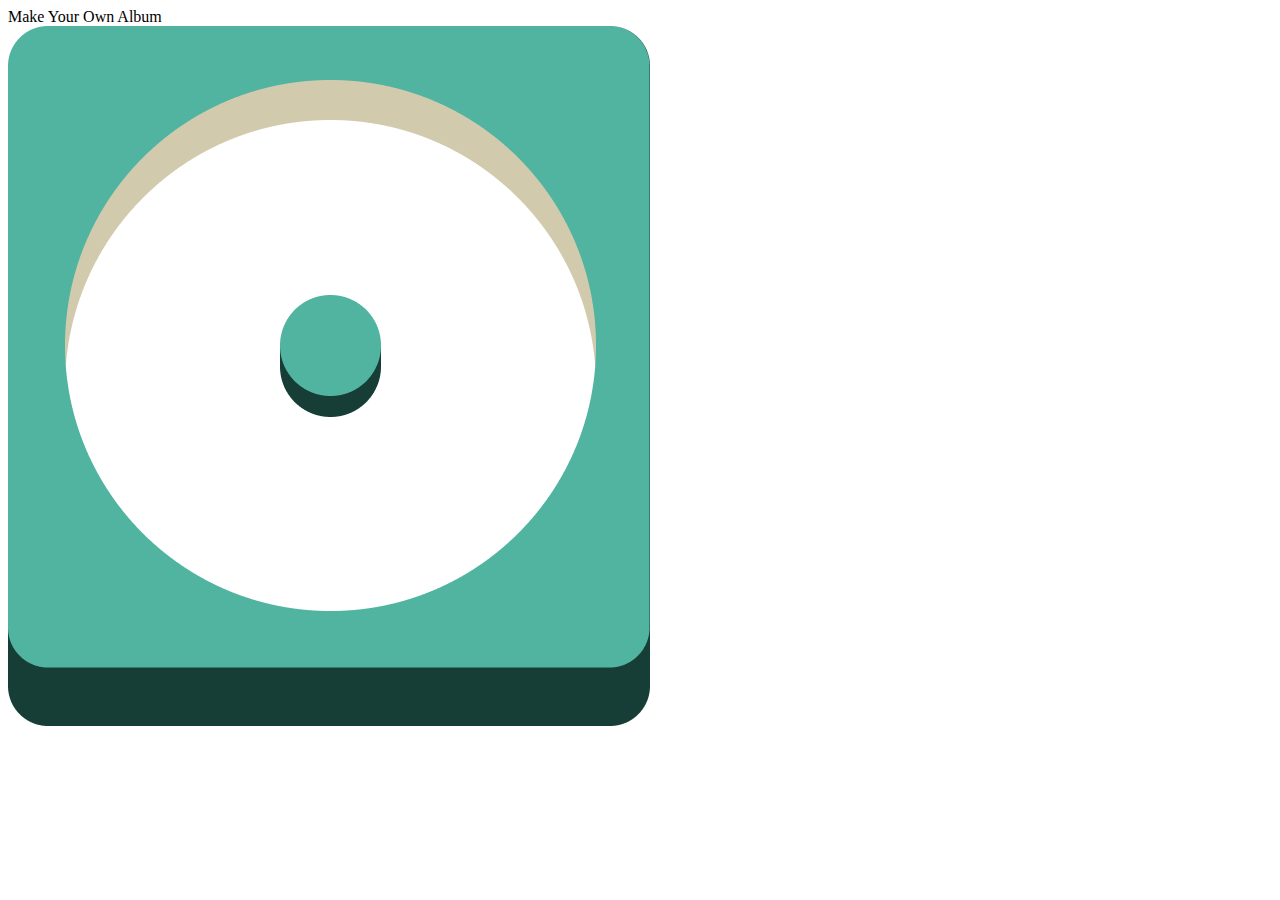
<file: index2.html>
<!DOCTYPE html>
<html lang="en">
<head>
    <meta charset="UTF-8">
    <meta http-equiv="X-UA-Compatible" content="IE=edge">
    <meta name="viewport" content="width=device-width, initial-scale=1.0">
    <title>Make Album</title>
</head>
<body>
    <div class="title"> Make Your Own Album</div> 

    <div class="container">
        <div class="square">
            <!-- <img src="./img/02_sunghoon_thumb.png" alt=""> -->
        </div>
        <div class="album">
            <img src="./img/cd.png" alt="">
        </div>
    </div>
</body>
</html>
</file>
